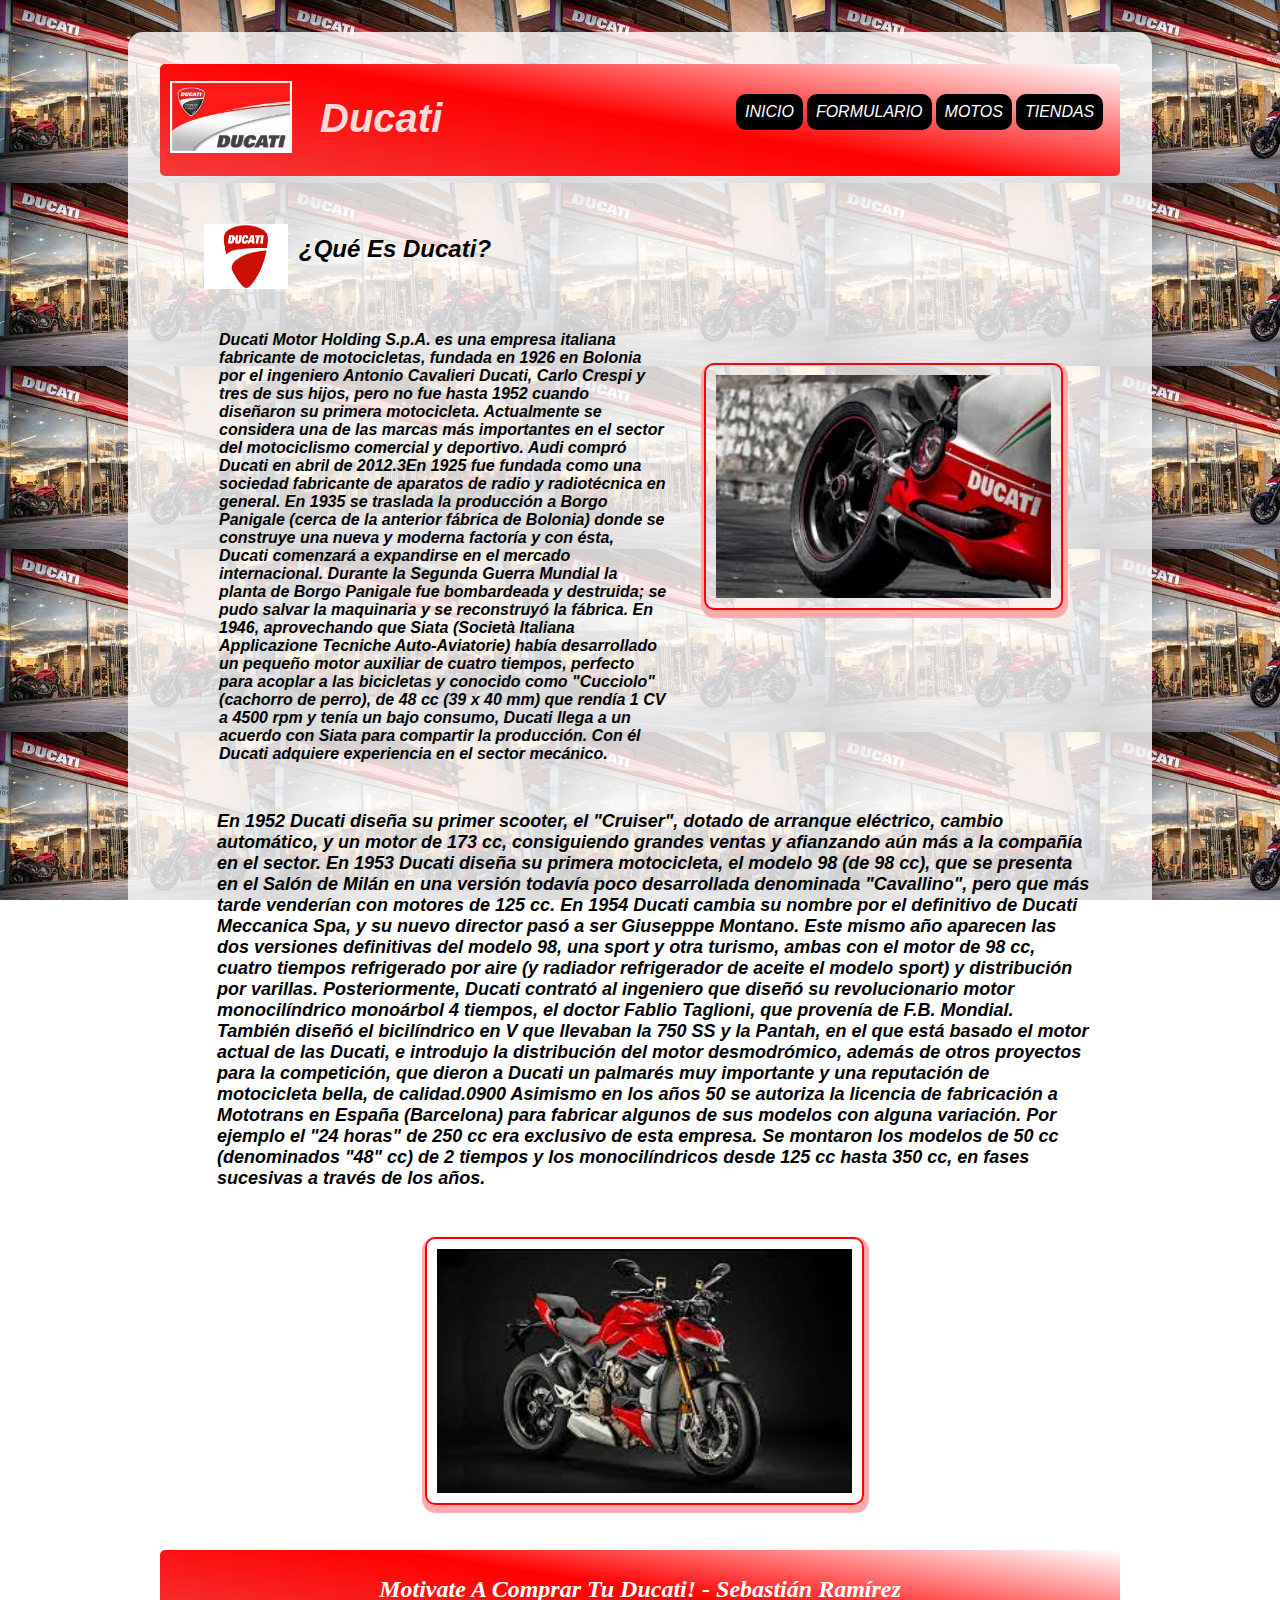
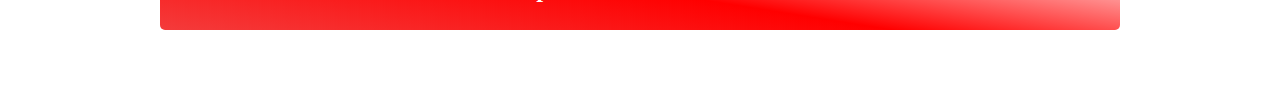
<file: index.html>
<!DOCTYPE html>
<html lang="en">
<head>
    <meta charset="UTF-8">
    <meta http-equiv="X-UA-Compatible" content="IE=edge">
    <meta name="viewport" content="width=device-width, initial-scale=1.0">
    <link rel="stylesheet" href="css/style.css">
    <link rel="shortcut icon" href="images/casa1.png" type="image/x-icon">
    <title>Ducati</title>
</head>
<body>
    <main>
        <nav>
            <ul>
                <li><a href="index.html">Inicio</a></li>
                <li><a href="formulario.html">Formulario</a></li>
                <li><a href="https://www.ducaticolombia.co/" target="_blank">Motos</a></li>
                <li><a href="https://www.google.com/maps/dir//tiendas+ducati/@4.6949715,-74.1023942,12z/data=!3m1!4b1!4m9!4m8!1m1!4e2!1m5!1m1!1s0x8e3f9bc4eaa1242b:0x211f3fa2ffac41a8!2m2!1d-74.0323536!2d4.694975" target="_blank">Tiendas</a></li>
            </ul>
        </nav>
        <header>
            <h1>Ducati</h1>
                <img class="logo3" src="images/logo3.png" alt="logo3">
        </header>
            <div class="clear"></div>
        <section>
            <br>
            <h2 class="h2"><img class="subtitulo" src="images/subtitulo.png" alt="subtitulo">¿Qué Es Ducati?</h2>
            <p class="texto-lateral" >Ducati Motor Holding S.p.A. es una empresa italiana fabricante de motocicletas, fundada en 1926 en Bolonia por el ingeniero Antonio Cavalieri Ducati, Carlo Crespi y tres de sus hijos, pero no fue hasta 1952 cuando diseñaron su primera motocicleta. Actualmente se considera una de las marcas más importantes en el sector del motociclismo comercial y deportivo. Audi compró Ducati en abril de 2012.3​ 
                En 1925 fue fundada como una sociedad fabricante de aparatos de radio y radiotécnica en general. En 1935 se traslada la producción a Borgo Panigale (cerca de la anterior fábrica de Bolonia) donde se construye una nueva y moderna factoría y con ésta, Ducati comenzará a expandirse en el mercado internacional. Durante la Segunda Guerra Mundial la planta de Borgo Panigale fue bombardeada y destruida; se pudo salvar la maquinaria y se reconstruyó la fábrica. En 1946, aprovechando que Siata (Società Italiana Applicazione Tecniche Auto-Aviatorie) había desarrollado un pequeño motor auxiliar de cuatro tiempos, perfecto para acoplar a las bicicletas y conocido como "Cucciolo" (cachorro de perro), de 48 cc (39 x 40 mm) que rendía 1 CV a 4500 rpm y tenía un bajo consumo, Ducati llega a un acuerdo con Siata para compartir la producción. Con él Ducati adquiere experiencia en el sector mecánico. 
            </p>
            <img class="moto5" src="images/moto" alt="moto5">
            <p class="lateral-texto" >En 1952 Ducati diseña su primer scooter, el "Cruiser", dotado de arranque eléctrico, cambio automático, y un motor de 173 cc, consiguiendo grandes ventas y afianzando aún más a la compañía en el sector. En 1953 Ducati diseña su primera motocicleta, el modelo 98 (de 98 cc), que se presenta en el Salón de Milán en una versión todavía poco desarrollada denominada "Cavallino", pero que más tarde venderían con motores de 125 cc. En 1954 Ducati cambia su nombre por el definitivo de Ducati Meccanica Spa, y su nuevo director pasó a ser Giusepppe Montano. Este mismo año aparecen las dos versiones definitivas del modelo 98, una sport y otra turismo, ambas con el motor de 98 cc, cuatro tiempos refrigerado por aire (y radiador refrigerador de aceite el modelo sport) y distribución por varillas. Posteriormente, Ducati contrató al ingeniero que diseñó su revolucionario motor monocilíndrico monoárbol 4 tiempos, el doctor Fablio Taglioni, que provenía de F.B. Mondial. También diseñó el bicilíndrico en V que llevaban la 750 SS y la Pantah, en el que está basado el motor actual de las Ducati, e introdujo la distribución del motor desmodrómico, además de otros proyectos para la competición, que dieron a Ducati un palmarés muy importante y una reputación de motocicleta bella, de calidad.0900

                Asimismo en los años 50 se autoriza la licencia de fabricación a Mototrans en España (Barcelona) para fabricar algunos de sus modelos con alguna variación. Por ejemplo el "24 horas" de 250 cc era exclusivo de esta empresa. Se montaron los modelos de 50 cc (denominados "48" cc) de 2 tiempos y los monocilíndricos desde 125 cc hasta 350 cc, en fases sucesivas a través de los años. 
            </p>
            <img class="moto9" src="images/ducati.jpg" alt="moto9">
        </section>
            <div class="clear"></div>
            <footer>Motivate A Comprar Tu Ducati! - Sebastián Ramírez</footer>
    </main>
</body>
</html>
</file>
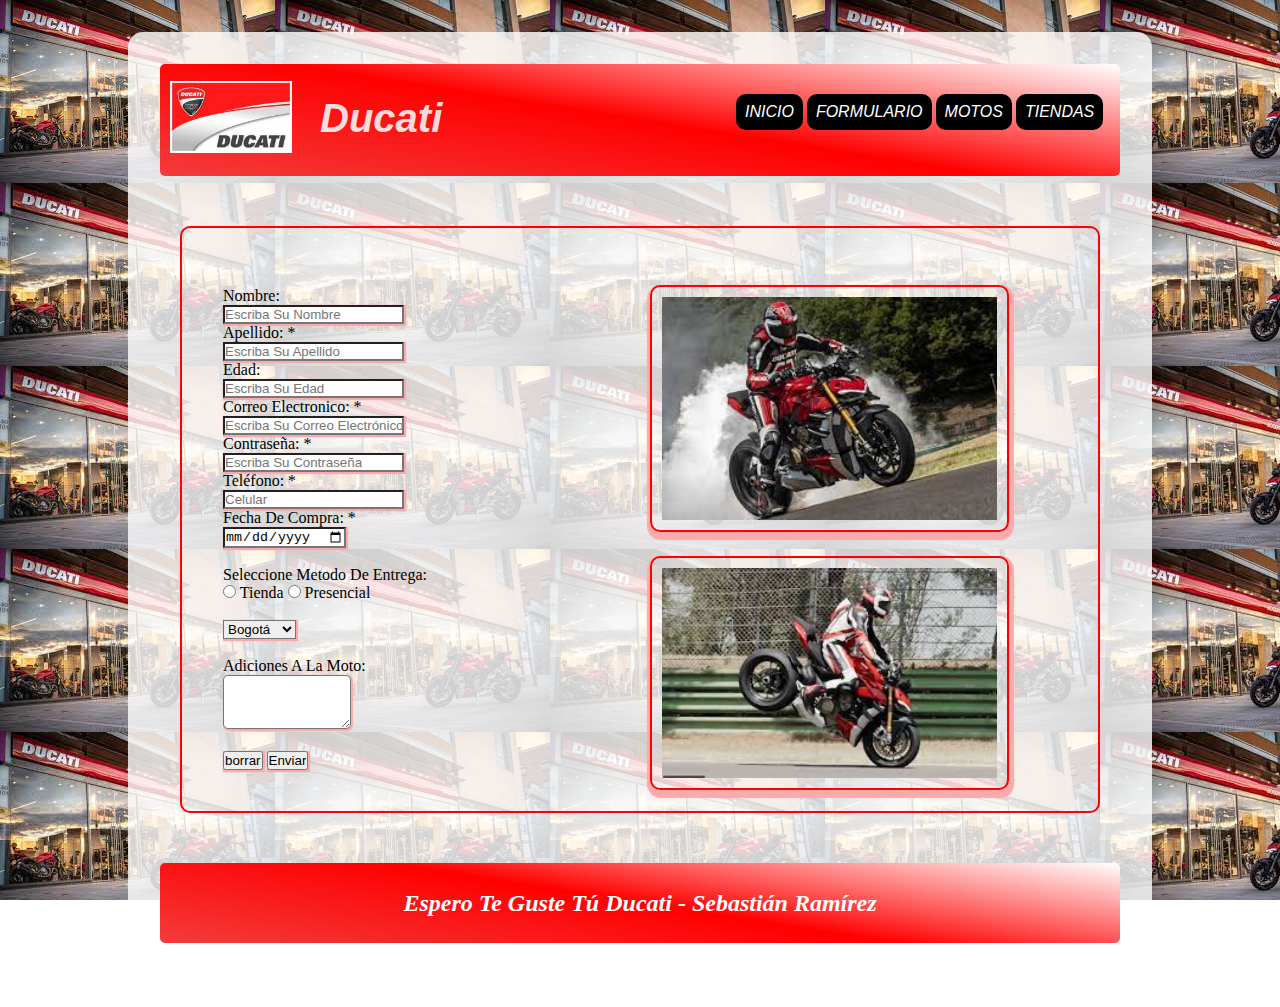
<file: formulario.html>
<!DOCTYPE html>
<html lang="en">
    <head>
        <meta charset="UTF-8">
        <meta http-equiv="X-UA-Compatible" content="IE=edge">
        <meta name="viewport" content="width=device-width, initial-scale=1.0">
        <title>Formulario De Ducati</title>
        <link rel="stylesheet" href="css/style.css">
        <link rel="shortcut icon" href="images/casa1.png" type="image/x-icon">
    </head>
    <body>
        <main>
            <nav>
                <ul>
                    <li><a href="index.html">Inicio</a></li>
                    <li><a href="formulario.html">Formulario</a></li>
                    <li><a href="https://www.ducaticolombia.co/">Motos</a></li>
                    <li><a href="https://www.google.com/maps/dir//tiendas+ducati/@4.6949715,-74.1023942,12z/data=!3m1!4b1!4m9!4m8!1m1!4e2!1m5!1m1!1s0x8e3f9bc4eaa1242b:0x211f3fa2ffac41a8!2m2!1d-74.0323536!2d4.694975">Tiendas</a></li>
                </ul>
            </nav>
            <header>
                <h1>Ducati</h1>
                <img class="logo3" src="images/logo3.png" alt="logo3">
            </header>
            <section class="formulario">
                <form>
                    <img class="moto1" src="images/moto2.jfif" alt="moto">
                    <img class="moto2" src="images/2moto.jpg" alt="moto">
                    <br>
                <label for="nombre">Nombre: </label><br>
                <input class="boton" type="text" class="boton"id="nombre" placeholder="Escriba Su Nombre" required><br>
                <label for="apellido">Apellido: *</label><br>
                <input class="boton" type="text" id="apellido" placeholder="Escriba Su Apellido" maxlength="25" minlength="7" required><br>
                <label for="edad">Edad:</label><br>
                <input class="boton" type="number" id="edad" placeholder="Escriba Su Edad" required><br>
                <label for="email">Correo Electronico: *</label><br>
                <input class="boton" type="email" id="email" placeholder="Escriba Su Correo Electrónico" required><br>
                <label for="contraseña">Contraseña: *</label><br>
                <input class="boton" type="password" id="password" placeholder="Escriba Su Contraseña" required minlength="8" required><br>
                <label for="tel">Teléfono: *</label><br>
                <input class="boton" type="tel" id="tel" placeholder="Celular" required><br>
                <label for="date">Fecha De Compra: *</label><br>
                <input class="boton" type="date" id="date" required><br>
                <div>
                    <br>
                    <label for="metodo" name="metodo"> Seleccione Metodo De Entrega: </label><br>
                    <input type="radio" name="conect" id="tienda">
                    <label for="tienda">Tienda</label>
                    <input type="radio" name="conect" id="presencial">
                    <label for="presencial">Presencial</label>
                </div><br>
                <select class="boton" name="ciudad">
                    <option value="armenia">Bogotá</option>
                    <option value="manizales">Medellín</option>
                </select><br>
                <br>
                <label for="mensaje">Adiciones A La Moto: </label><br>
                <textarea class="boton" id="mensaje" cols="20" rows="5"></textarea><br>
                <br>
                <input class="boton" type="reset" value="borrar">
                <input class="boton" type="submit" value="Enviar">
            </form>
    </section>
    <footer>Espero Te Guste Tú Ducati - Sebastián Ramírez</footer>
</main>
</body>
</html>
</file>
<file: css/style.css>
*{
    margin: 0;
    padding: 0;
    box-sizing: border-box;
}

header {
    background:linear-gradient(+9deg,#f43b3b,#ff0000,#ffffff);
    width: 100%;
    height: 7rem;
    justify-content:center;
    border-radius: 5px ;
}

h1 {
    font-size: 2.5rem;
    color: #ffffffdb;
    font-style: italic;
    font-family: 'Roboto', sans-serif;
    padding: 2rem;
    margin-left: 8rem;
    font-weight: bold;
}

h2 {
    font-size: 1.5rem;
    color: #000000;
    font-style: italic;
    font-family: 'Roboto', sans-serif;
    float: left;
    font-weight: bold;
}

body{
    background: url(../images/tienda.jfif);
    display: flex;
    background-attachment: fixed;
    margin: 2rem;
}

main{
    width: 1024px;
    background: #ffffffce;
    margin: 0 auto;
    border-radius: 15px;
    padding: 2rem;
}

nav{
    margin-top: 30px;
    width: 40%;
    float: right;
}

nav ul li{
    display: inline-block;
    text-transform: uppercase;
    font-size: 16px;
    color: #ffffffdb;
    margin: auto;
    font-style: italic;
    font-family: 'Roboto', sans-serif;
}

nav ul li a {
    display: flex;
    text-align: center;
    justify-content: center;
    text-decoration: none;
    background-color: #000000;
    color: #ffffff;
    padding: 9px;
    border-radius: 10px;
}

nav ul li a:hover{
    color: #000000;
    background: #ffffff90;
}

section{
    padding: 41px;
}

.moto5{
    width: 359px;
    float: right;
    margin-top: 8rem;
    margin-right: 1rem;
    border: 2px solid red;
    border-radius: 10px;
    padding: 10px;
    box-shadow: 1px 4px 1px 4px #faaaaa;
}

.texto-lateral{
    float: left;
    width: 51%;
    margin-top: 96px;
    margin-left: -17rem;
    font-style: italic;
    font-family: 'Roboto', sans-serif;
    font-weight: bold;
}

.formulario{
    border: 2px solid #ff0000;
    margin: 50px 20px 50px 20px;
    border-radius: 10px;
}

.lateral-texto{
    width: 103%;
    margin-top: 35rem;
    margin-right: -22rem;;
    padding: 1rem;
    font-size: 18px;
    font-style: italic;
    font-family: 'Roboto', sans-serif;
    font-weight: bold;
}

.moto9{
    width: 50%;
    margin-top: 2rem;
    border: 2px solid #ff0000;
    border-radius: 10px;
    padding: 10px;
    margin-left: 14rem;
    box-shadow: 1px 4px 1px 4px #faaaaa;
}

.clear{
    clear: both;
}

.moto1{
    float: right;
    width: 43%;
    margin: 1rem;
    margin-right: 3rem;
    border: 2px solid #ff0000;
    padding: 10px;
    border-radius: 10px;
    box-shadow: 1px 4px 1px 4px #faaaaa;
}

.moto2{
    float: right;
    width: 43%;
    margin: 0.5rem;  
    margin-right: 3rem;
    border: 2px solid #ff0000;
    border-radius: 10px;
    padding: 10px;
    box-shadow: 1px 4px 1px 4px #faaaaa;
}

.subtitulo{
    width: 90px;
    float: left;
    height: 71px;
    margin-top: -14px;
    padding: 3px;
    margin-right: 0.5rem;
}

.logo3{
    width: 142px;
    float: left;
    height: 92px;
    margin-top: -102px;
    padding: 10px;
}

footer {
    background:linear-gradient(+9deg,#f43b3b,#ff0000,#ffffff);
    width: 100%;
    height: 5rem;
    display: flex;
    justify-content: center;
    align-items: center;
    font-style: italic;
    font-size: 1.5rem;
    color: #ffffff;
    border-radius: 5px;
    font-weight: bold;
}

#mensaje{
    border-radius: 5px;
    width: 10vw;
    height: 6vh;
}

.boton{
    box-shadow: 1px 1px 1px 1px #faaaaa;
}
</file>
